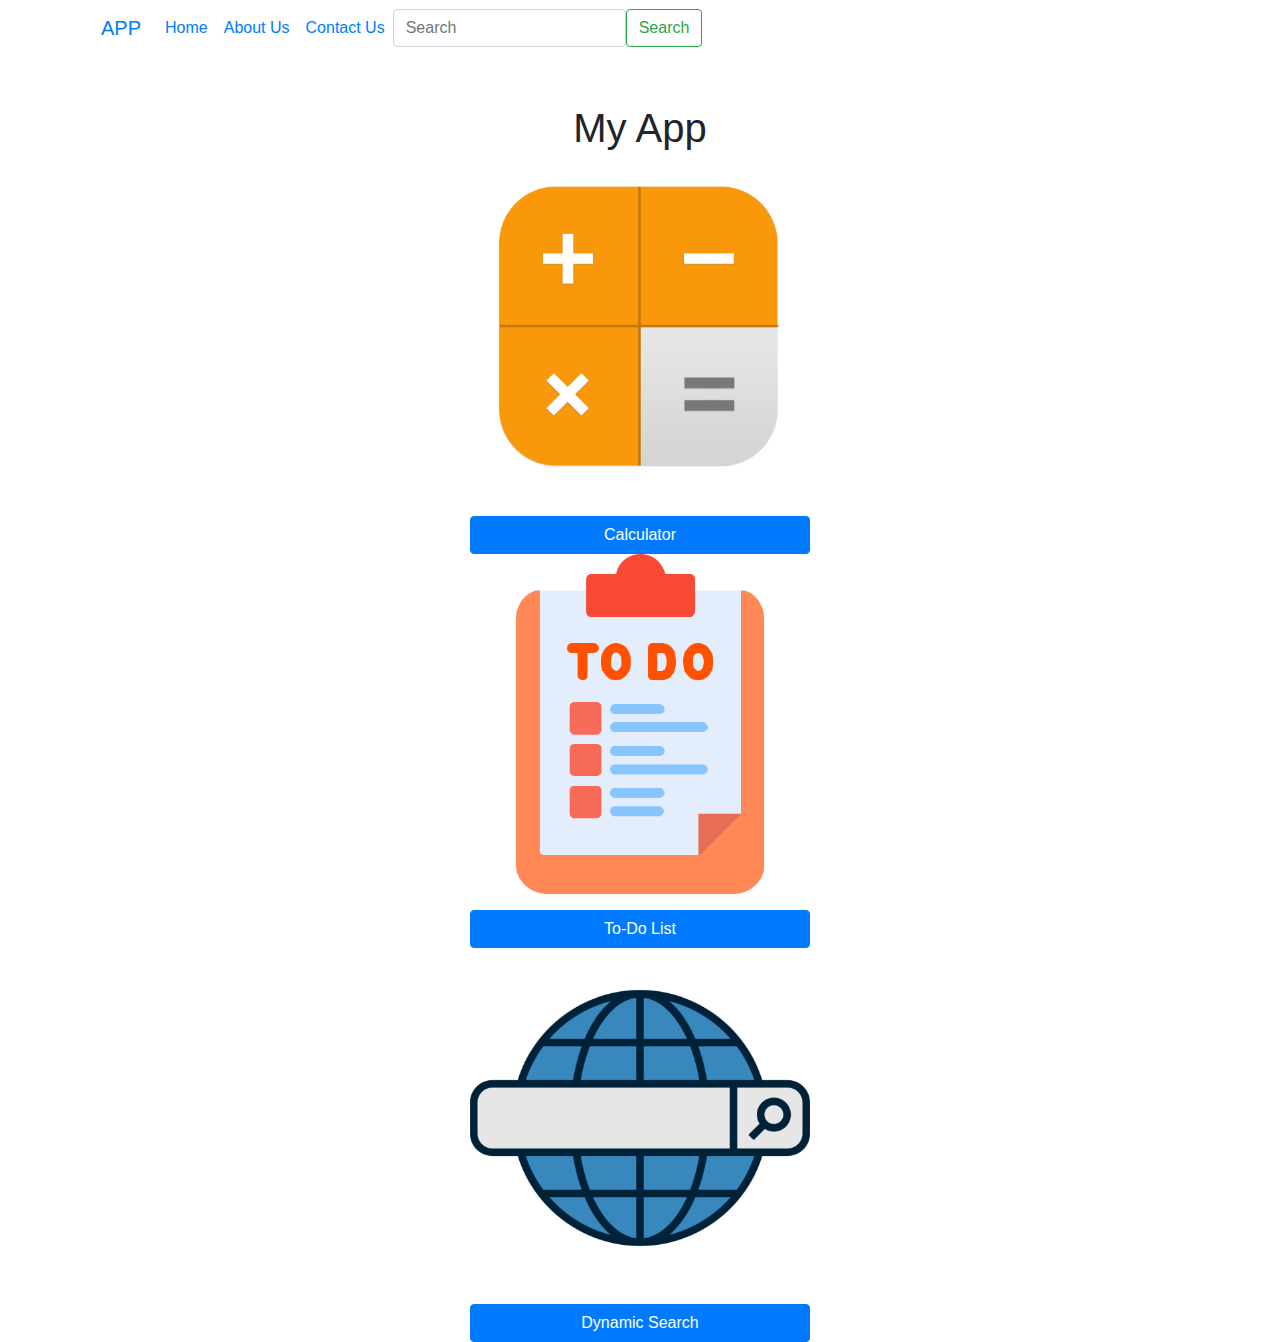
<file: app/index.html>
<!DOCTYPE html>
<html lang="en">
<head>
    <meta charset="UTF-8">
    <meta name="viewport" content="width=device-width, initial-scale=1.0">
    <title>MY_APP</title>
    <!-- Bootstrap CDN -->
    <link href="https://stackpath.bootstrapcdn.com/bootstrap/4.5.2/css/bootstrap.min.css" rel="stylesheet">
    <link href="https://cdn.jsdelivr.net/npm/bootstrap@5.3.2/dist/css/bootstrap.min.css" rel="stylesheet" integrity="sha384-T3c6CoIi6uLrA9TneNEoa7RxnatzjcDSCmG1MXxSR1GAsXEV/Dwwykc2MPK8M2HN" crossorigin="anonymous">
    <script src="https://cdn.jsdelivr.net/npm/bootstrap@5.3.2/dist/js/bootstrap.bundle.min.js" integrity="sha384-C6RzsynM9kWDrMNeT87bh95OGNyZPhcTNXj1NW7RuBCsyN/o0jlpcV8Qyq46cDfL" crossorigin="anonymous"></script>
    <link rel="stylesheet" href="css/style.css">

    
</head>
<div class="container ">
    <div class="row">
    <nav class="navbar navbar-expand-lg bg-body-tertiary">
      <div class="container-fluid">
        <a class="navbar-brand" href="#">APP</a>
        <button class="navbar-toggler" type="button" data-bs-toggle="collapse" data-bs-target="#navbarSupportedContent" aria-controls="navbarSupportedContent" aria-expanded="false" aria-label="Toggle navigation">
          <span class="navbar-toggler-icon"></span>
        </button>
        <div class="collapse navbar-collapse" id="navbarSupportedContent">
          <ul class="navbar-nav me-auto mb-2 mb-lg-0">
            <li class="nav-item">
              <a class="nav-link active" aria-current="page" href="#">Home</a>
            </li>
            <li class="nav-item">
              <a class="nav-link" href="#">About Us</a>
            </li>
            <li class="nav-item">
              <a class="nav-link" href="#">Contact Us</a>
            </li>
          
          </ul>
          <form class="d-flex" role="search">
            <input class="form-control me-2" type="search" placeholder="Search" aria-label="Search">
            <button class="btn btn-outline-success" type="submit">Search</button>
          </form>
        </div>
      </div>
    </nav>
  </div>
</div>
<body>
    
    <center>
        <h1 class="mt-5">My App</h1>
        <div class="container-sm">
        <!-- <div class="container"> -->
        <!-- <div class="row mt-5"> -->
            <div class="col-md-4">
                <img src="img/Calculator.webp" alt="Calculator Image" class="img-fluid mb-3">
                <a href="calculator/index.html" class="btn btn-primary btn-block">Calculator</a>
                </div>
            
        </div>
            <div class="container-sm ">
              
            <div class="col-md-4">
                <img src="img/todolist.png" alt="To-Do List Image" class="img-fluid mb-3">
                <a href="todolist/index.html" class="btn btn-primary btn-block">To-Do List</a>
                </div>
            
        </div>
            <div class="container-sm">
                
            <div class="col-md-4">
                <img src="img/dynamicsearch.png" alt="Dynamic Search Image" class="img-fluid mb-3">
                <a href="dynamicsearch/index.html" class="btn btn-primary btn-block">Dynamic Search</a>
                </div>
            
        </div>
      </center>
</div>
</body>
</html>
</file>
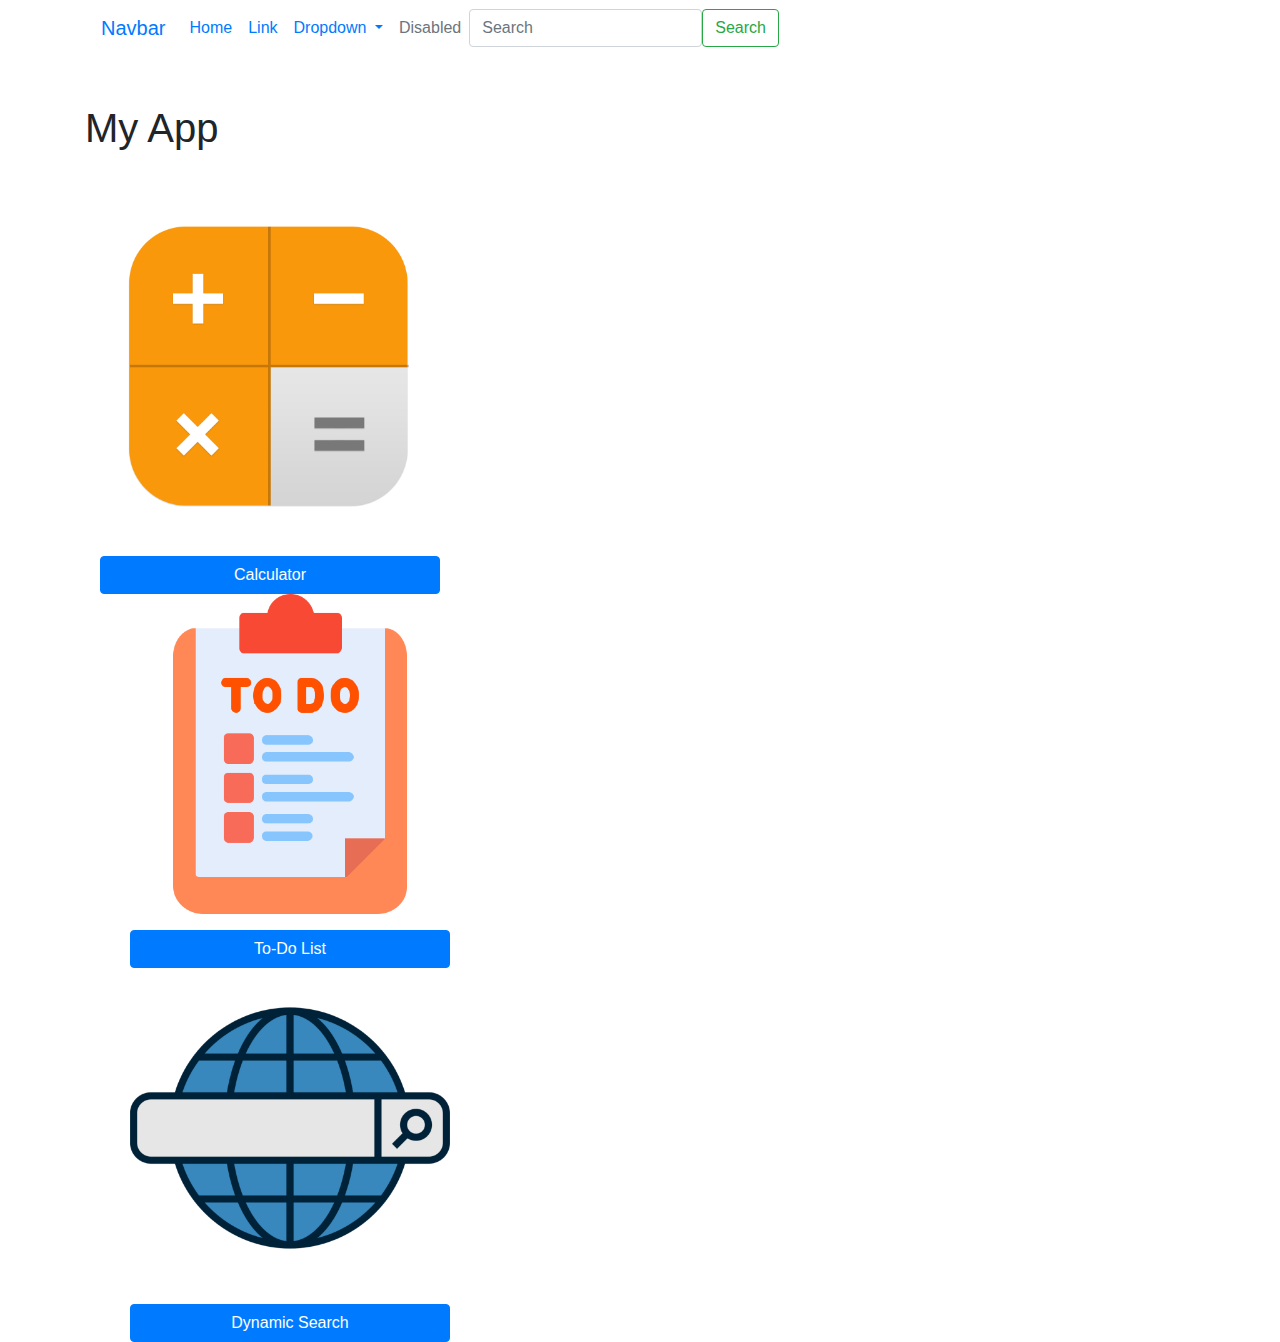
<file: projects/index.html>
<!DOCTYPE html>
<html lang="en">
<head>
    <meta charset="UTF-8">
    <meta name="viewport" content="width=device-width, initial-scale=1.0">
    <title>MY_APP</title>
    <!-- Bootstrap CDN -->
    <link href="https://stackpath.bootstrapcdn.com/bootstrap/4.5.2/css/bootstrap.min.css" rel="stylesheet">
    <link href="https://cdn.jsdelivr.net/npm/bootstrap@5.3.2/dist/css/bootstrap.min.css" rel="stylesheet" integrity="sha384-T3c6CoIi6uLrA9TneNEoa7RxnatzjcDSCmG1MXxSR1GAsXEV/Dwwykc2MPK8M2HN" crossorigin="anonymous">
    <script src="https://cdn.jsdelivr.net/npm/bootstrap@5.3.2/dist/js/bootstrap.bundle.min.js" integrity="sha384-C6RzsynM9kWDrMNeT87bh95OGNyZPhcTNXj1NW7RuBCsyN/o0jlpcV8Qyq46cDfL" crossorigin="anonymous"></script>
    <link rel="stylesheet" href="css/style.css">

    
</head>
<div class="container ">
    <div class="row">
    <nav class="navbar navbar-expand-lg bg-body-tertiary">
      <div class="container-fluid">
        <a class="navbar-brand" href="#">Navbar</a>
        <button class="navbar-toggler" type="button" data-bs-toggle="collapse" data-bs-target="#navbarSupportedContent" aria-controls="navbarSupportedContent" aria-expanded="false" aria-label="Toggle navigation">
          <span class="navbar-toggler-icon"></span>
        </button>
        <div class="collapse navbar-collapse" id="navbarSupportedContent">
          <ul class="navbar-nav me-auto mb-2 mb-lg-0">
            <li class="nav-item">
              <a class="nav-link active" aria-current="page" href="#">Home</a>
            </li>
            <li class="nav-item">
              <a class="nav-link" href="#">Link</a>
            </li>
            <li class="nav-item dropdown">
              <a class="nav-link dropdown-toggle" href="#" role="button" data-bs-toggle="dropdown" aria-expanded="false">
                Dropdown
              </a>
              <ul class="dropdown-menu">
                <li><a class="dropdown-item" href="#">Action</a></li>
                <li><a class="dropdown-item" href="#">Another action</a></li>
                <li><hr class="dropdown-divider"></li>
                <li><a class="dropdown-item" href="#">Something else here</a></li>
              </ul>
            </li>
            <li class="nav-item">
              <a class="nav-link disabled" aria-disabled="true">Disabled</a>
            </li>
          </ul>
          <form class="d-flex" role="search">
            <input class="form-control me-2" type="search" placeholder="Search" aria-label="Search">
            <button class="btn btn-outline-success" type="submit">Search</button>
          </form>
        </div>
      </div>
    </nav>
  </div>
</div>
<body>
    <div class="container-sm">
    
        <h1 class="mt-5">My App</h1>
        <div class="container">
        <div class="row mt-5">
            <div class="col-md-4">
                <img src="img/Calculator.webp" alt="Calculator Image" class="img-fluid mb-3">
                <a href="calculator/index.html" class="btn btn-primary btn-block">Calculator</a>
                </div>
            
        </div>
            <div class="container-sm ">
              
            <div class="col-md-4">
                <img src="img/todolist.png" alt="To-Do List Image" class="img-fluid mb-3">
                <a href="todolist/index.html" class="btn btn-primary btn-block">To-Do List</a>
                </div>
            
        </div>
            <div class="container-sm">
                
            <div class="col-md-4">
                <img src="img/dynamicsearch.png" alt="Dynamic Search Image" class="img-fluid mb-3">
                <a href="dynamicsearch/index.html" class="btn btn-primary btn-block">Dynamic Search</a>
                </div>
            
        </div>
    
</div>
</body>
</html>
</file>
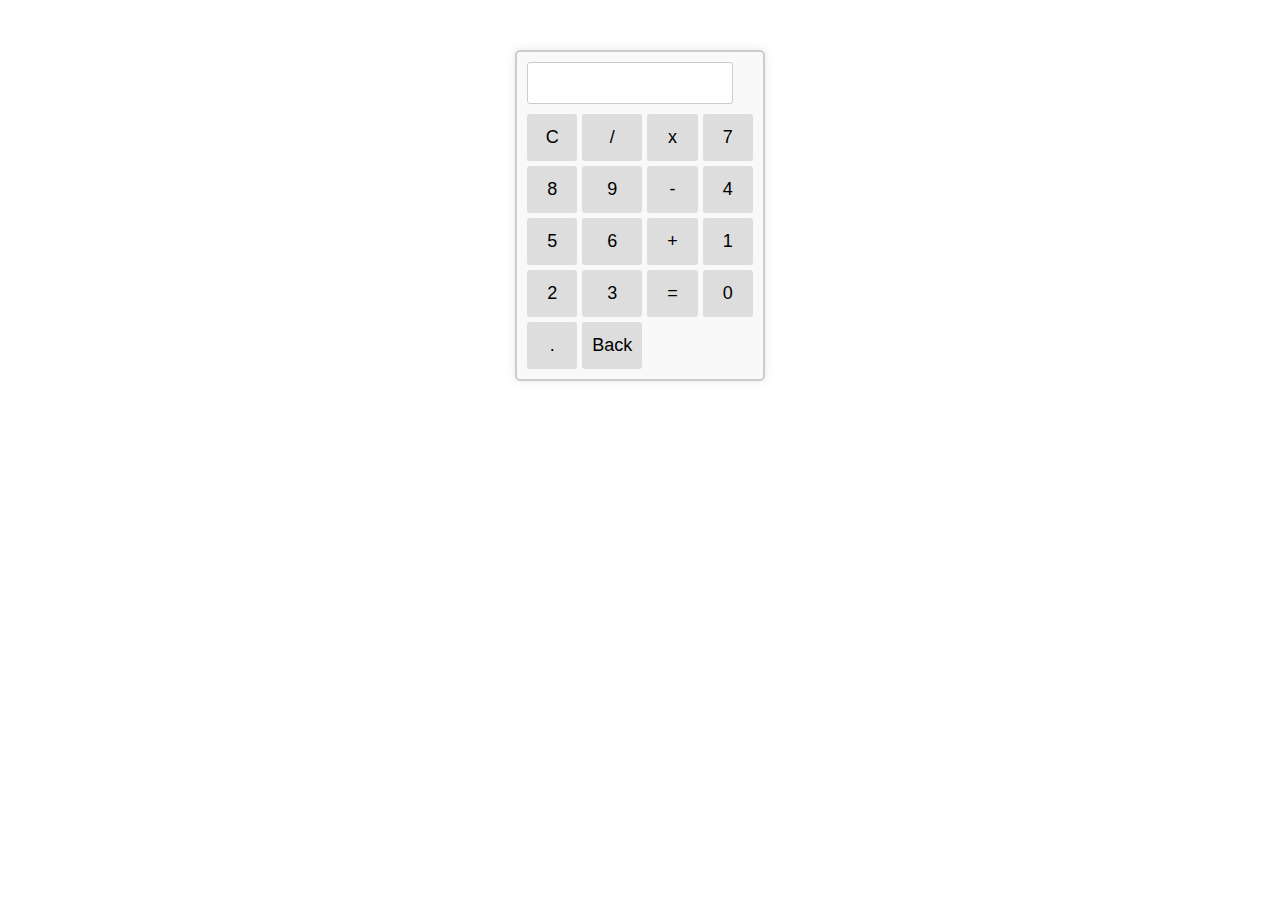
<file: app/calculator/index.html>
<!DOCTYPE html>
<html lang="en">
<head>
  <meta charset="UTF-8">
  <meta name="viewport" content="width=device-width, initial-scale=1.0">
  <title>Calculator</title>
  <link href="https://stackpath.bootstrapcdn.com/bootstrap/4.5.2/css/bootstrap.min.css" rel="stylesheet">
  <link rel="stylesheet" href="css/calculator.css">
</head>
<body>
  <div class="calculator">
    <input type="text" class="display" id="display" readonly>
    <div class="keys">
      <button onclick="clearDisplay()">C</button>
      <button onclick="appendToDisplay('/')">/</button>
      <button onclick="appendToDisplay('*')">x</button>
      <button onclick="appendToDisplay('7')">7</button>
      <button onclick="appendToDisplay('8')">8</button>
      <button onclick="appendToDisplay('9')">9</button>
      <button onclick="appendToDisplay('-')">-</button>
      <button onclick="appendToDisplay('4')">4</button>
      <button onclick="appendToDisplay('5')">5</button>
      <button onclick="appendToDisplay('6')">6</button>
      <button onclick="appendToDisplay('+')">+</button>
      <button onclick="appendToDisplay('1')">1</button>
      <button onclick="appendToDisplay('2')">2</button>
      <button onclick="appendToDisplay('3')">3</button>
      <button onclick="calculate()">=</button>
      <button onclick="appendToDisplay('0')">0</button>
      <button onclick="appendToDisplay('.')">.</button>
      <button onclick="goBack()">Back</button>
    </div>
  </div>
  <script>
    function goBack() {
      window.history.back();
    }
  </script>
  <script src="js/calculator.js"></script>
</body>
</html>
</file>
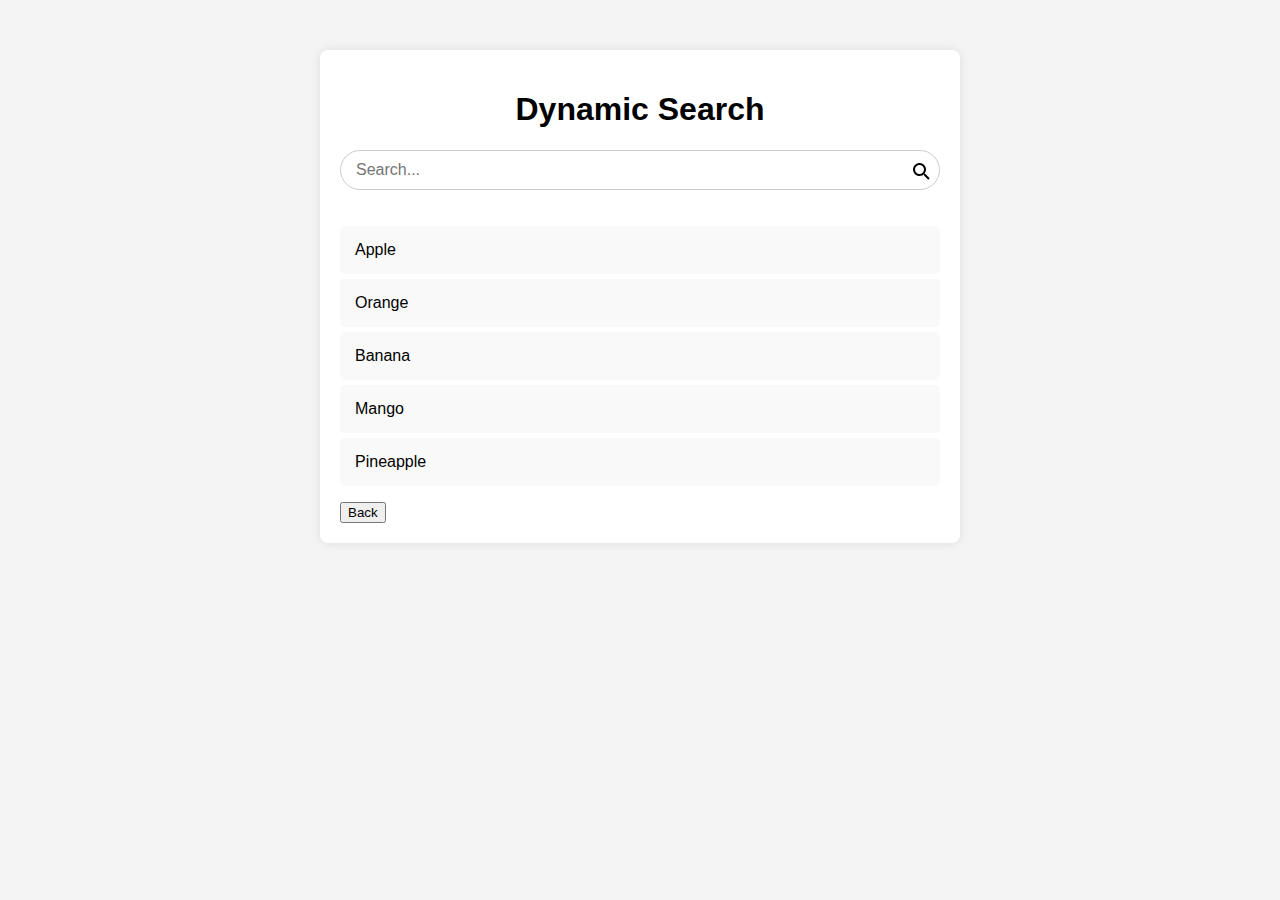
<file: app/dynamicsearch/index.html>
<!DOCTYPE html>
<html lang="en">
<head>
  <meta charset="UTF-8">
  <meta name="viewport" content="width=device-width, initial-scale=1.0">
  <title>Dynamic Search</title>
 
  <link rel="stylesheet" href="css/dynamicsearch.css">
</head>
<body>
  <div class="container">
    <h1>Dynamic Search</h1>
    <div class="search-container">
      <input type="text" id="searchInput" placeholder="Search...">
      <div class="search-icon">
        <svg xmlns="http://www.w3.org/2000/svg" viewBox="0 0 24 24" width="24" height="24">
          <path fill="none" d="M0 0h24v24H0z"/>
          <path d="M15.5 14h-.79l-.28-.27a6.5 6.5 0 1 0-.7.7l.27.28v.79l4.25 4.25 1.42-1.42L15.5 14zm-6 0C7.01 14 5 11.99 5 9.5S7.01 5 9.5 5 14 7.01 14 9.5 11.99 14 9.5 14z"/>
        </svg>
      </div>
    </div>
  
    <ul id="resultsList">
      <li>Apple</li>
      <li>Orange</li>
      <li>Banana</li>
      <li>Mango</li>
      <li>Pineapple</li>
    </ul>
    <button onclick="goBack()">Back</button>
  </div>
  <script>
    function goBack() {
      window.history.back();
    }
  </script>
  <script src="js/dynamicsearch.js"></script>
</body>
</html>
</file>
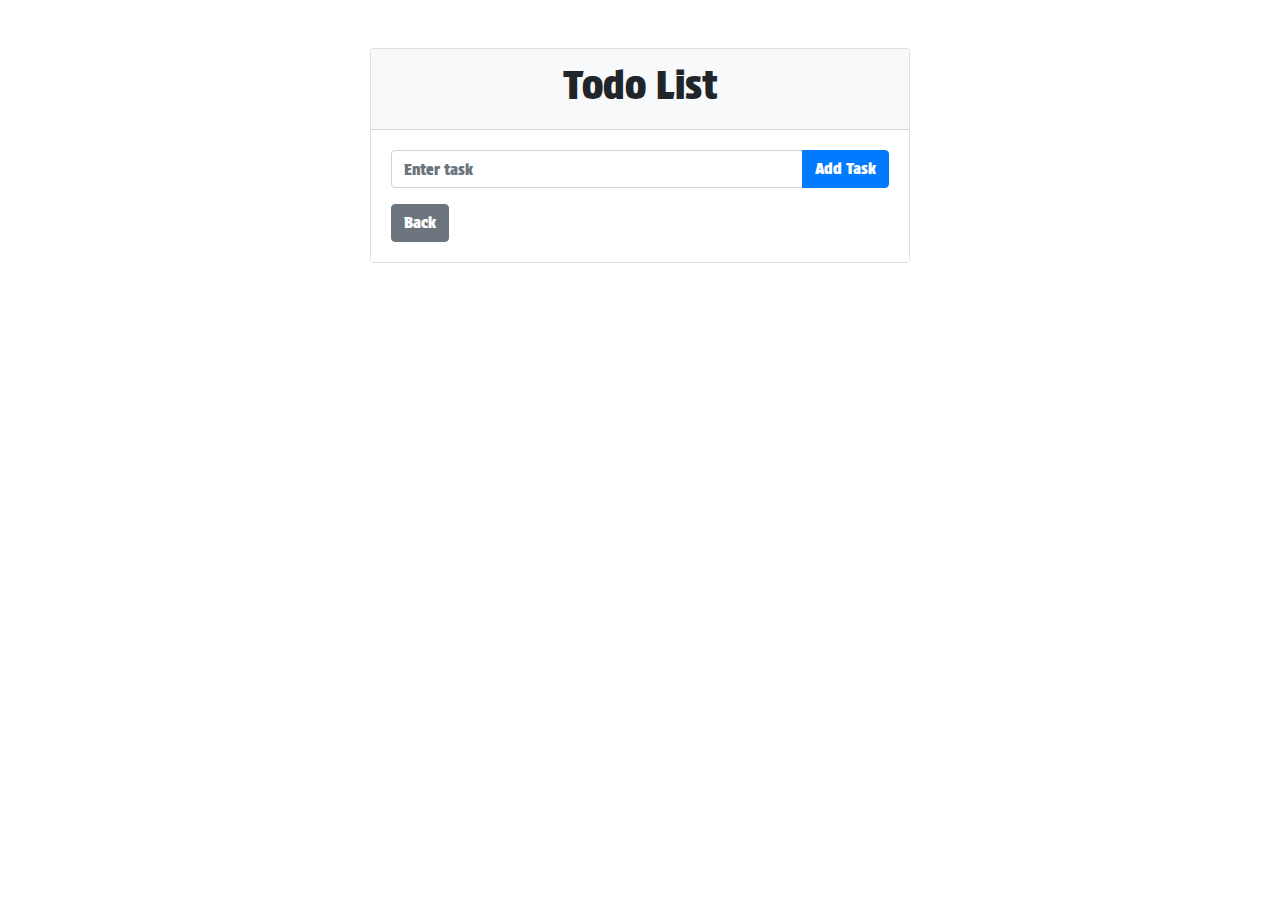
<file: app/todolist/index.html>
<!DOCTYPE html>
<html lang="en">
<head>
    <meta charset="UTF-8">
    <meta name="viewport" content="width=device-width, initial-scale=1.0">
    <title>Todo List</title>
    <!-- Bootstrap CSS -->
    <link rel="stylesheet" href="https://stackpath.bootstrapcdn.com/bootstrap/4.5.2/css/bootstrap.min.css">
    <!-- Google Fonts -->
    <link rel="preconnect" href="https://fonts.googleapis.com">
    <link rel="preconnect" href="https://fonts.gstatic.com" crossorigin>
    <link href="https://fonts.googleapis.com/css2?family=Protest+Strike&display=swap" rel="stylesheet">
    <!-- Custom CSS -->
    <link rel="stylesheet" href="css/todo.css">
</head>
<body>
    <div class="container">
        <div class="row justify-content-center">
            <div class="col-md-6">
                <div class="card mt-5">
                    <div class="card-header">
                        <h1 class="text-center">Todo List</h1>
                    </div>
                    <div class="card-body">
                        <div class="input-group mb-3">
                            <input type="text" id="taskInput" class="form-control" placeholder="Enter task">
                            <div class="input-group-append">
                                <button class="btn btn-primary" onclick="addTask()">Add Task</button>
                            </div>
                        </div>
                        <button onclick="goBack()" class="btn btn-secondary">Back</button>

                        <ul id="taskList" class="list-group">
                            <!-- Tasks will be dynamically added here -->
                        </ul>
                    </div>
                </div>
            </div>
        </div>
    </div>
    
    <!-- JavaScript -->
    <script>
        function goBack() {
            window.history.back();
        }
    </script>
    <script src="js/todolist.js"></script>
</body>
</html>
</file>
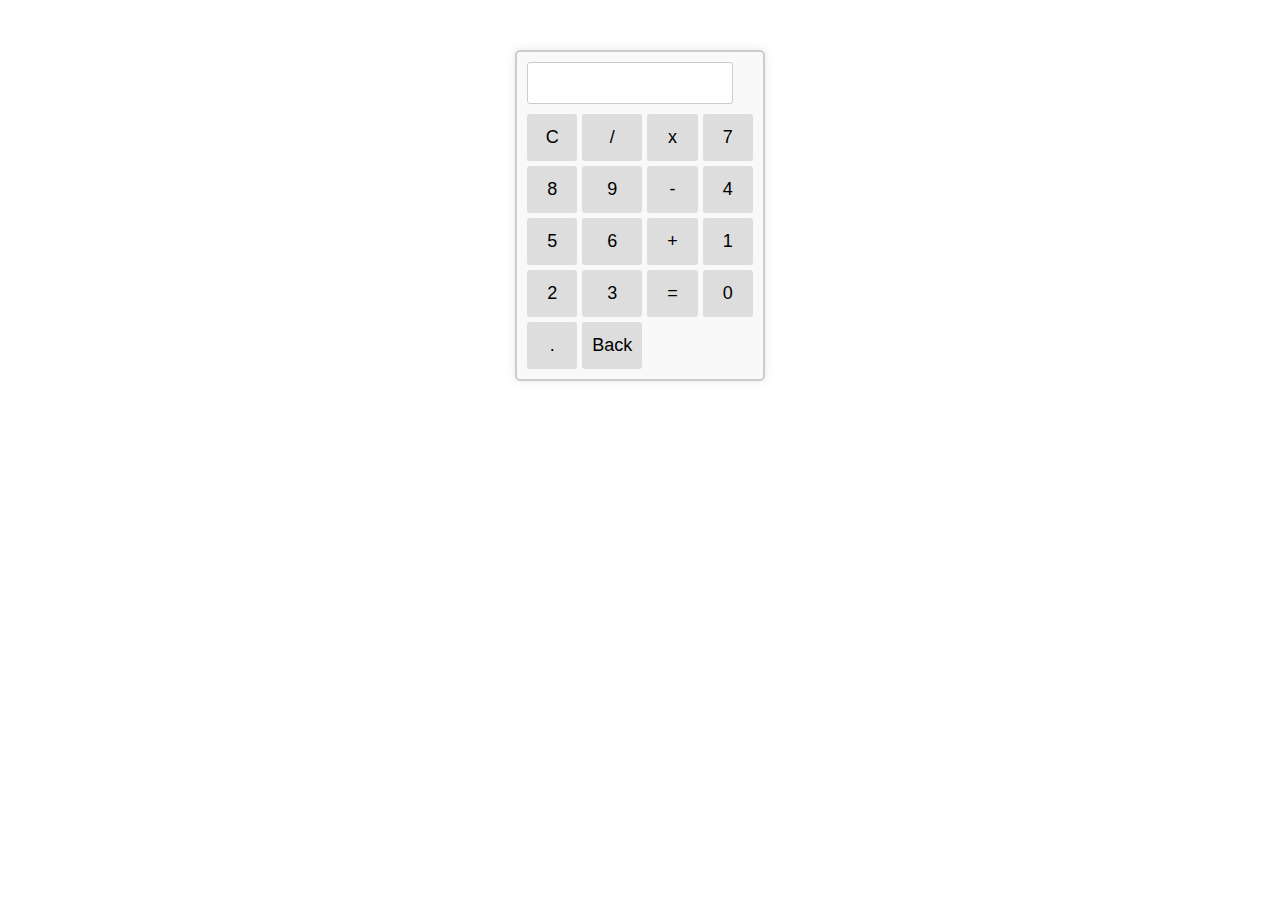
<file: projects/applets/calculator/index.html>
<!DOCTYPE html>
<html lang="en">
<head>
  <meta charset="UTF-8">
  <meta name="viewport" content="width=device-width, initial-scale=1.0">
  <title>Calculator</title>
  <link href="https://stackpath.bootstrapcdn.com/bootstrap/4.5.2/css/bootstrap.min.css" rel="stylesheet">
  <link rel="stylesheet" href="css/calculator.css">
</head>
<body>
  <div class="calculator">
    <input type="text" class="display" id="display" readonly>
    <div class="keys">
      <button onclick="clearDisplay()">C</button>
      <button onclick="appendToDisplay('/')">/</button>
      <button onclick="appendToDisplay('*')">x</button>
      <button onclick="appendToDisplay('7')">7</button>
      <button onclick="appendToDisplay('8')">8</button>
      <button onclick="appendToDisplay('9')">9</button>
      <button onclick="appendToDisplay('-')">-</button>
      <button onclick="appendToDisplay('4')">4</button>
      <button onclick="appendToDisplay('5')">5</button>
      <button onclick="appendToDisplay('6')">6</button>
      <button onclick="appendToDisplay('+')">+</button>
      <button onclick="appendToDisplay('1')">1</button>
      <button onclick="appendToDisplay('2')">2</button>
      <button onclick="appendToDisplay('3')">3</button>
      <button onclick="calculate()">=</button>
      <button onclick="appendToDisplay('0')">0</button>
      <button onclick="appendToDisplay('.')">.</button>

      <button onclick="goBack()">Back</button>

    </div>
  </div>
  <script>
    function goBack() {
      window.history.back();
    }
  </script>
  
  <script src="js/calculator.js"></script>
</body>
</html>
</file>
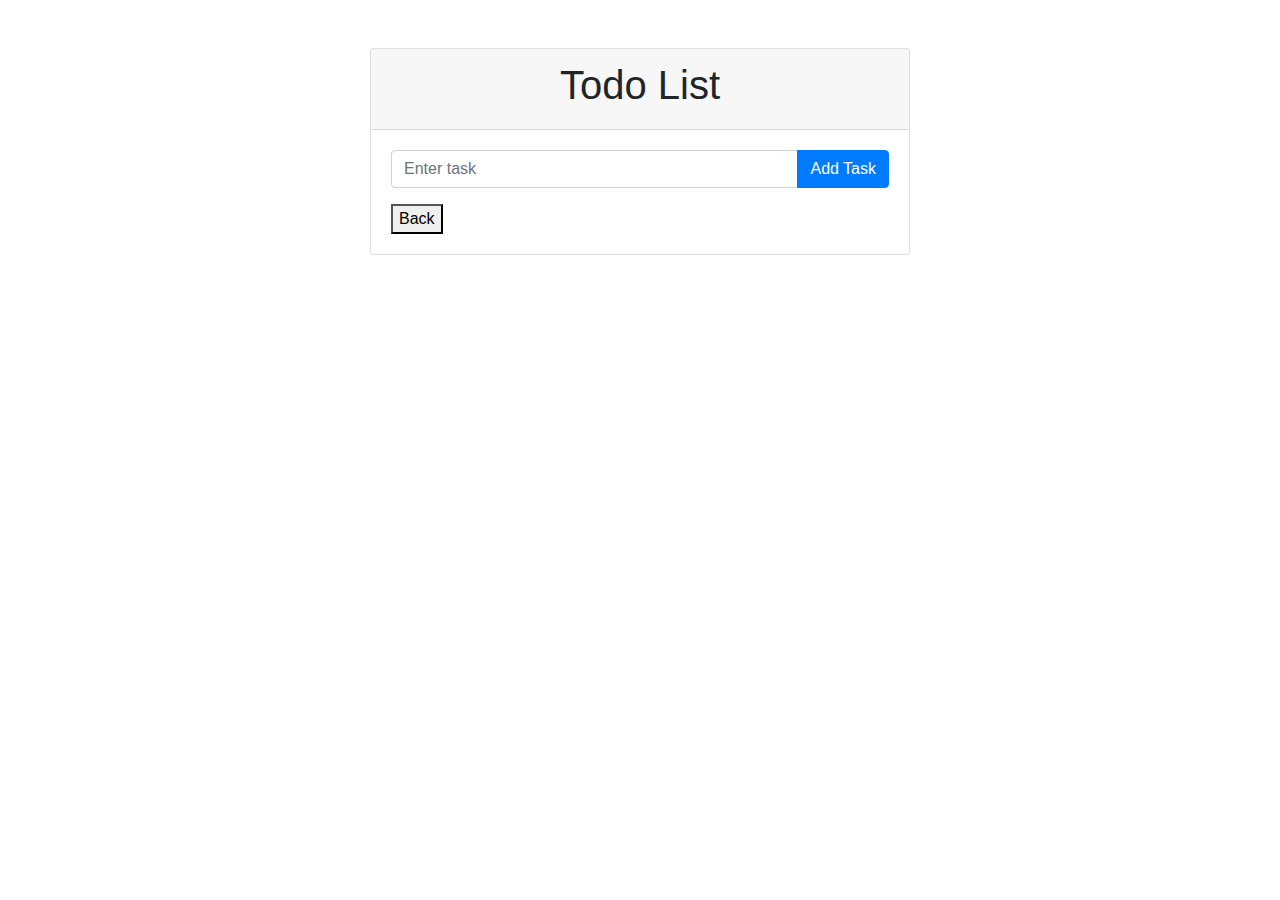
<file: projects/applets/todolist/index.html>
<!DOCTYPE html>
<html lang="en">
<head>
    <meta charset="UTF-8">
    <meta name="viewport" content="width=device-width, initial-scale=1.0">
    <title>Todo List</title>
    <link rel="stylesheet" href="https://stackpath.bootstrapcdn.com/bootstrap/4.5.2/css/bootstrap.min.css">
    <link rel="preconnect" href="https://fonts.googleapis.com">
<link rel="preconnect" href="https://fonts.gstatic.com" crossorigin>
<link href="https://fonts.googleapis.com/css2?family=Protest+Strike&display=swap" rel="stylesheet">
    <link rel="stylesheet" href="css/todo.css">
</head>
<body>
    <div class="container">
        <div class="row justify-content-center">
            <div class="col-md-6">
                <div class="card mt-5">
                    <div class="card-header">
                        <h1 class="text-center">Todo List</h1>
                    </div>
                    <div class="card-body">
                        <div class="input-group mb-3">
                            <input type="text" id="taskInput" class="form-control" placeholder="Enter task">
                            <div class="input-group-append">
                                <button class="btn btn-primary" onclick="addTask()">Add Task</button>
                            </div>
                        </div>
                        <button onclick="goBack()">Back</button>

                        <ul id="taskList" class="list-group">
                            <!-- Tasks will be dynamically added here -->
                        </ul>
                    </div>
                </div>
            </div>
        </div>
    </div>
    
    <script>
        function goBack() {
          window.history.back();
        }
      </script>

    <script src="js/todolist.js"></script>
</body>
</html>
</file>
<file: app/css/style.css>
/* Custom styles */
.app-img {
    width: 150px; /* Set width */
    height: 150px; /* Set height */
    object-fit: cover; /* Maintain aspect ratio and cover container */
    display: flex;
            justify-content: center;
            align-items: center;
}
</file>
<file: projects/css/style.css>
/* Custom styles */
.app-img {
    width: 150px; /* Set width */
    height: 150px; /* Set height */
    object-fit: cover; /* Maintain aspect ratio and cover container */
    display: flex;
            justify-content: center;
            align-items: center;
}
</file>
<file: app/calculator/css/calculator.css>
.calculator {
    width: 250px;
    margin: 50px auto;
    border: 2px solid #ccc;
    border-radius: 5px;
    padding: 10px;
    background-color: #f9f9f9;
    box-shadow: 0 0 10px rgba(0,0,0,0.1);
  }
  
  .display {
    width: calc(100% - 20px);
    margin-bottom: 10px;
    padding: 5px;
    font-size: 20px;
    border: 1px solid #ccc;
    border-radius: 3px;
  }
  
  .keys {
    display: grid;
    grid-template-columns: repeat(4, 1fr);
    gap: 5px;
  }
  
  button {
    padding: 10px;
    font-size: 18px;
    border: none;
    border-radius: 3px;
    background-color: #ddd;
    cursor: pointer;
  }
  
  button:hover {
    background-color: #ccc;
  }
</file>
<file: app/dynamicsearch/css/dynamicsearch.css>
body {
    font-family: Arial, sans-serif;
    margin: 0;
    padding: 0;
    background-color: #f4f4f4;
  }
  
  .container {
    max-width: 600px;
    margin: 50px auto;
    padding: 20px;
    background-color: #fff;
    border-radius: 8px;
    box-shadow: 0 0 10px rgba(0, 0, 0, 0.1);
  }
  
  h1 {
    text-align: center;
  }
  
  .search-container {
    position: relative;
  }
  
  #searchInput {
    width: 100%;
    padding: 10px 40px 10px 15px;
    margin-bottom: 20px;
    box-sizing: border-box;
    border: 1px solid #ccc;
    border-radius: 20px;
    font-size: 16px;
  }
  
  .search-icon {
    position: absolute;
    top: 40%;
    right: 6px;
    transform: translateY(-50%);
    cursor: pointer;
  }
  
  #resultsList {
    list-style-type: none;
    padding: 0;
  }
  
  #resultsList li {
    padding: 15px;
    background-color: #f9f9f9;
    margin-bottom: 5px;
    border-radius: 5px;
    transition: background-color 0.3s ease;
  }
  
  #resultsList li:hover {
    background-color: #e0e0e0;
  }
  
  .button {
    position: absolute;
    top: 10px;
    right: 10px;
  }
</file>
<file: app/todolist/css/todo.css>
/* Custom CSS for Todo List */
body {
  font-family: 'Protest Strike', sans-serif;
}

.card {
  border: 1px solid rgba(0, 0, 0, .125);
  border-radius: .25rem;
}

.card-header {
  background-color: #f8f9fa;
}

.card-body {
  background-color: #fff;
}

.btn-secondary {
  color: #fff;
  background-color: #6c757d;
  border-color: #6c757d;
}

.btn-secondary:hover {
  color: #fff;
  background-color: #5a6268;
  border-color: #545b62;
}
</file>
<file: projects/applets/calculator/css/calculator.css>
.calculator {
    width: 250px;
    margin: 50px auto;
    border: 2px solid #ccc;
    border-radius: 5px;
    padding: 10px;
    background-color: #f9f9f9;
    box-shadow: 0 0 10px rgba(0,0,0,0.1);
  }
  
  .display {
    width: calc(100% - 20px);
    margin-bottom: 10px;
    padding: 5px;
    font-size: 20px;
    border: 1px solid #ccc;
    border-radius: 3px;
  }
  
  .keys {
    display: grid;
    grid-template-columns: repeat(4, 1fr);
    gap: 5px;
  }
  
  button {
    padding: 10px;
    font-size: 18px;
    border: none;
    border-radius: 3px;
    background-color: #ddd;
    cursor: pointer;
  }
  
  button:hover {
    background-color: #ccc;
  }
</file>
<file: projects/applets/todolist/css/todo.css>
/* styles.css */

.search-container {
    position: relative;
  }
  
  #searchInput {
    width: calc(100% - 40px);
    padding: 10px 40px 10px 15px;
    margin-bottom: 20px;
    box-sizing: border-box;
    border: 1px solid #ccc;
    border-radius: 20px;
    font-size: 16px;
  }
  
  .search-icon {
    position: absolute;
    top: 50%;
    right: 5px;
    transform: translateY(-50%);
    cursor: pointer;
  }
  
  .protest-strike-regular {
    font-family: "Protest Strike", sans-serif;
    font-weight: 400;
    font-style: normal;
  }
</file>
